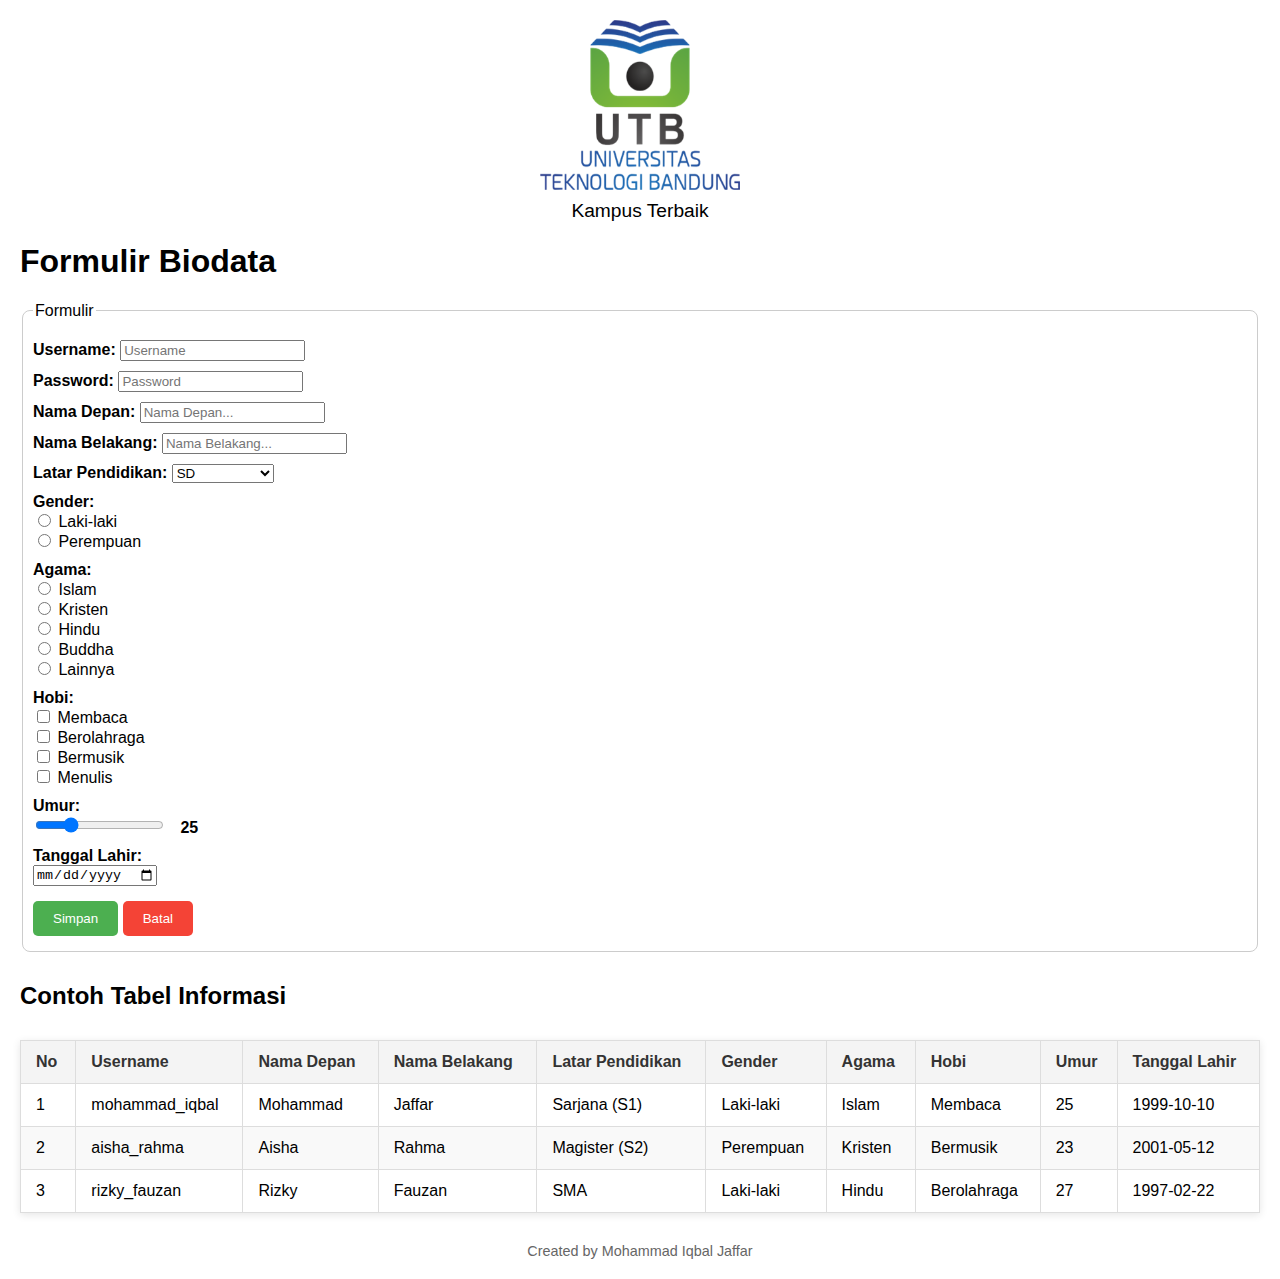
<file: belajar_website/Tugas 1/index.html>
<!DOCTYPE html>
<html lang="id">
<head>
    <meta charset="UTF-8">
    <meta name="viewport" content="width=device-width, initial-scale=1.0">
    <title>Halaman Latihan 1</title>
    <style>
        body {
            font-family: Arial, sans-serif;
            margin: 20px;
        }
        fieldset {
            margin-bottom: 20px;
            padding: 10px;
            border-radius: 8px;
            border: 1px solid #ccc;
        }
        p {
            margin: 10px 0;
        }
        label {
            font-weight: bold;
        }
        input[type="submit"], input[type="reset"] {
            border: none;
            padding: 10px 20px;
            margin: 5px 0;
            cursor: pointer;
            border-radius: 5px;
        }
        input[type="submit"] {
            background-color: #4CAF50;
            color: white;
        }
        input[type="reset"] {
            background-color: #f44336;
            color: white;
        }
        input[type="submit"]:hover {
            background-color: #45a049;
        }
        input[type="reset"]:hover {
            background-color: #e53935;
        }

        .logo-container {
            text-align: center;
            margin-bottom: 20px;
        }

        .logo-container img {
            display: block;
            margin: 0 auto;
        }

        .logo-container p {
            margin-top: 10px;
            font-size: 1.2em;
        }

        /* Styling untuk tabel */
        table {
            width: 100%;
            border-collapse: collapse;
            margin-top: 30px;
            box-shadow: 0 2px 8px rgba(0, 0, 0, 0.1);
        }
        table, th, td {
            border: 1px solid #ddd;
        }
        th, td {
            padding: 12px 15px;
            text-align: left;
        }
        th {
            background-color: #f4f4f4;
            color: #333;
        }
        tr:nth-child(even) {
            background-color: #f9f9f9;
        }
        tr:hover {
            background-color: #f1f1f1;
        }

        /* Margin tambahan untuk pemisahan antara form dan tabel */
        .table-container {
            margin-top: 30px;
        }

        .footer {
            text-align: center;
            margin-top: 30px;
            font-size: 0.9em;
            color: #666;
        }

        .slider-value {
            font-weight: bold;
            display: inline-block;
            margin-left: 10px;
        }
    </style>
    <script>
        function updateSliderValue(val) {
            document.getElementById('sliderValue').innerText = val;
        }
    </script>
</head>
<body>

    <div class="logo-container">
        <img src="Gambar1.png" width="200" height="170" alt="Kampus Terbaik" />
        <p>Kampus Terbaik</p>
    </div>

    <h1>Formulir Biodata</h1>

    <form action="index.html" method="get">
        <fieldset>
            <legend>Formulir</legend>

            <p>
                <label for="username">Username:</label>
                <input id="username" type="text" name="Username" placeholder="Username" />
            </p>

            <p>
                <label for="password">Password:</label>
                <input id="password" type="password" name="password" placeholder="Password" />
            </p>

            <p>
                <label for="firstName">Nama Depan:</label>
                <input id="firstName" type="text" name="firstName" placeholder="Nama Depan..." />
            </p>

            <p>
                <label for="lastName">Nama Belakang:</label>
                <input id="lastName" type="text" name="lastName" placeholder="Nama Belakang..." />
            </p>

            <p>
                <label for="pendidikan">Latar Pendidikan:</label>
                <select id="pendidikan" name="pendidikan">
                    <option value="sd">SD</option>
                    <option value="smp">SMP</option>
                    <option value="sma">SMA</option>
                    <option value="s1">Sarjana (S1)</option>
                    <option value="s2">Magister (S2)</option>
                    <option value="s3">Doktor (S3)</option>
                </select>
            </p>

            <p>
                <label>Gender:</label><br>
                <input type="radio" name="Gender" value="Laki-laki" /> Laki-laki<br>
                <input type="radio" name="Gender" value="Perempuan" /> Perempuan<br>
            </p>

            <p>
                <label>Agama:</label><br>
                <input type="radio" name="agama" value="islam" /> Islam<br>
                <input type="radio" name="agama" value="kristen" /> Kristen<br>
                <input type="radio" name="agama" value="hindu" /> Hindu<br>
                <input type="radio" name="agama" value="buddha" /> Buddha<br>
                <input type="radio" name="agama" value="lainnya" /> Lainnya
            </p>

            <p>
                <label>Hobi:</label><br>
                <input type="checkbox" name="hobi" value="membaca" /> Membaca<br>
                <input type="checkbox" name="hobi" value="berolahraga" /> Berolahraga<br>
                <input type="checkbox" name="hobi" value="bermusik" /> Bermusik<br>
                <input type="checkbox" name="hobi" value="menulis" /> Menulis
            </p>

            <p>
                <label for="umur">Umur:</label><br>
                <input type="range" id="umur" name="umur" min="0" max="100" value="25" oninput="updateSliderValue(this.value)">
                <span id="sliderValue" class="slider-value">25</span>
            </p>

            <p>
                <label for="tanggalLahir">Tanggal Lahir:</label><br>
                <input type="date" id="tanggalLahir" name="tanggalLahir">
            </p>

            <input type="submit" value="Simpan">
            <input type="reset" value="Batal">
        </fieldset>
    </form>

    <div class="table-container">
        <h2>Contoh Tabel Informasi</h2>
        <table>
            <thead>
                <tr>
                    <th>No</th>
                    <th>Username</th>
                    <th>Nama Depan</th>
                    <th>Nama Belakang</th>
                    <th>Latar Pendidikan</th>
                    <th>Gender</th>
                    <th>Agama</th>
                    <th>Hobi</th>
                    <th>Umur</th>
                    <th>Tanggal Lahir</th>
                </tr>
            </thead>
            <tbody>
                <tr>
                    <td>1</td>
                    <td>mohammad_iqbal</td>
                    <td>Mohammad</td>
                    <td>Jaffar</td>
                    <td>Sarjana (S1)</td>
                    <td>Laki-laki</td>
                    <td>Islam</td>
                    <td>Membaca</td>
                    <td>25</td>
                    <td>1999-10-10</td>
                </tr>
                <tr>
                    <td>2</td>
                    <td>aisha_rahma</td>
                    <td>Aisha</td>
                    <td>Rahma</td>
                    <td>Magister (S2)</td>
                    <td>Perempuan</td>
                    <td>Kristen</td>
                    <td>Bermusik</td>
                    <td>23</td>
                    <td>2001-05-12</td>
                </tr>
                <tr>
                    <td>3</td>
                    <td>rizky_fauzan</td>
                    <td>Rizky</td>
                    <td>Fauzan</td>
                    <td>SMA</td>
                    <td>Laki-laki</td>
                    <td>Hindu</td>
                    <td>Berolahraga</td>
                    <td>27</td>
                    <td>1997-02-22</td>
                </tr>
            </tbody>
        </table>
    </div>

    <div class="footer">
        Created by Mohammad Iqbal Jaffar
    </div>

</body>
</html>
</file>
